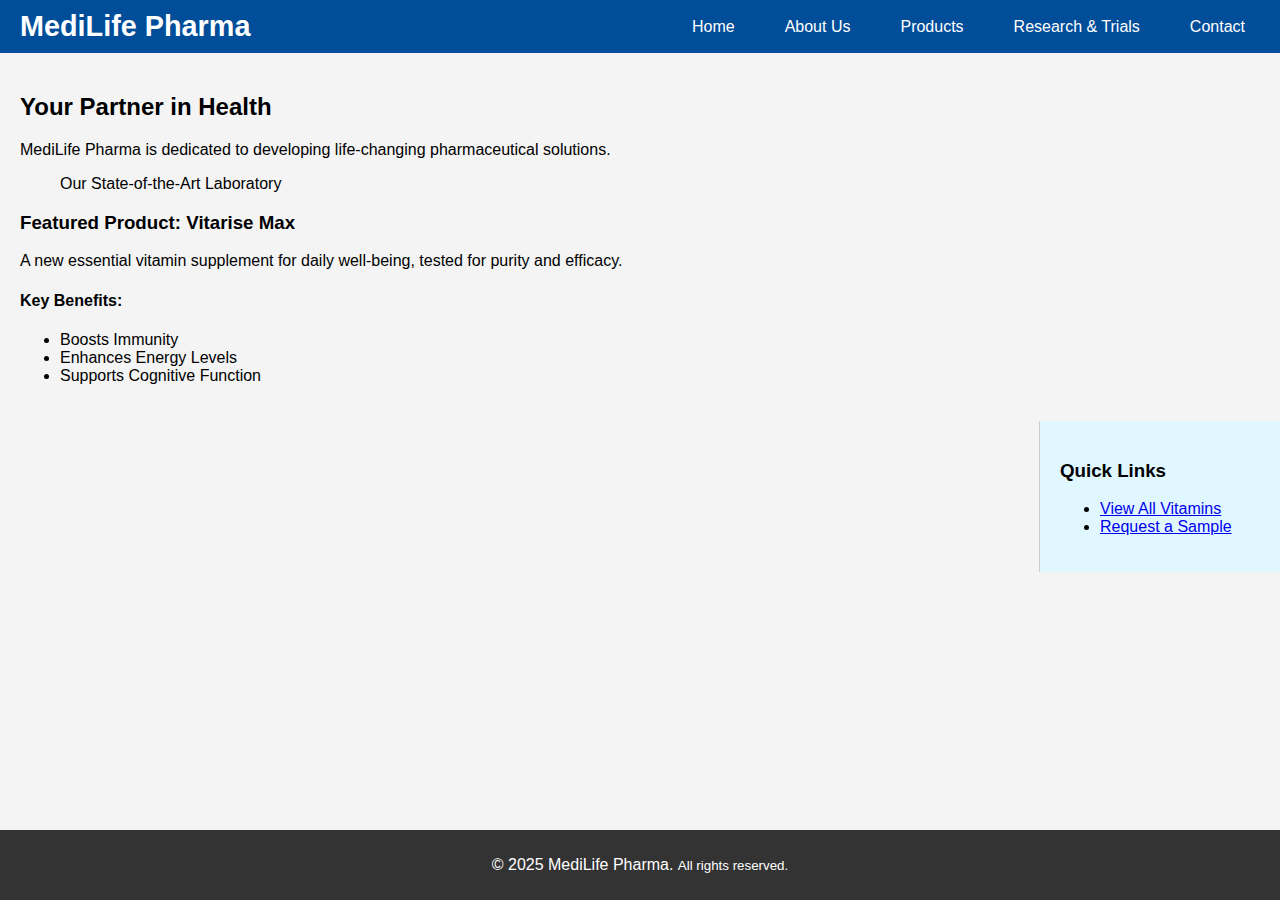
<file: index.html>
<!DOCTYPE html>
<html lang="en">
<head>
    <meta charset="UTF-8">
    <meta name="viewport" content="width=device-width, initial-scale=1.0">
    <title>MediLife Pharma - Your Partner in Health</title>
    <link rel="stylesheet" href="styles.css">
</head>
<body>

    <header>
        <h1>MediLife Pharma</h1>
        <nav>
            <ul>
                <li><a href="index.html">Home</a></li>
                <li><a href="about.html">About Us</a></li>
                <li><a href="products.html">Products</a></li>
                <li><a href="research.html">Research & Trials</a></li>
                <li><a href="contact.html">Contact</a></li>
            </ul>
        </nav>
    </header>

    <main>
        <section id="welcome">
            <h2>Your Partner in Health</h2>
            <p>MediLife Pharma is dedicated to developing life-changing pharmaceutical solutions.</p>
            
            <figure>
                <figcaption>Our State-of-the-Art Laboratory</figcaption>
            </figure>
        </section>
        
        <article id="featured-product">
            <h3>Featured Product: Vitarise Max</h3>
            <p>A new essential vitamin supplement for daily well-being, tested for purity and efficacy.</p>
            
            <h4>Key Benefits:</h4>
            <ul>
                <li>Boosts Immunity</li>
                <li>Enhances Energy Levels</li>
                <li>Supports Cognitive Function</li>
            </ul>
        </article>
    </main>

    <aside>
        <h3>Quick Links</h3>
        <ul>
            <li><a href="products.html#vitamins">View All Vitamins</a></li>
            <li><a href="contact.html">Request a Sample</a></li>
        </ul>
    </aside>

    <footer>
        <p>&copy; 2025 MediLife Pharma. <small>All rights reserved.</small></p>
    </footer>

</body>
</html>
</file>
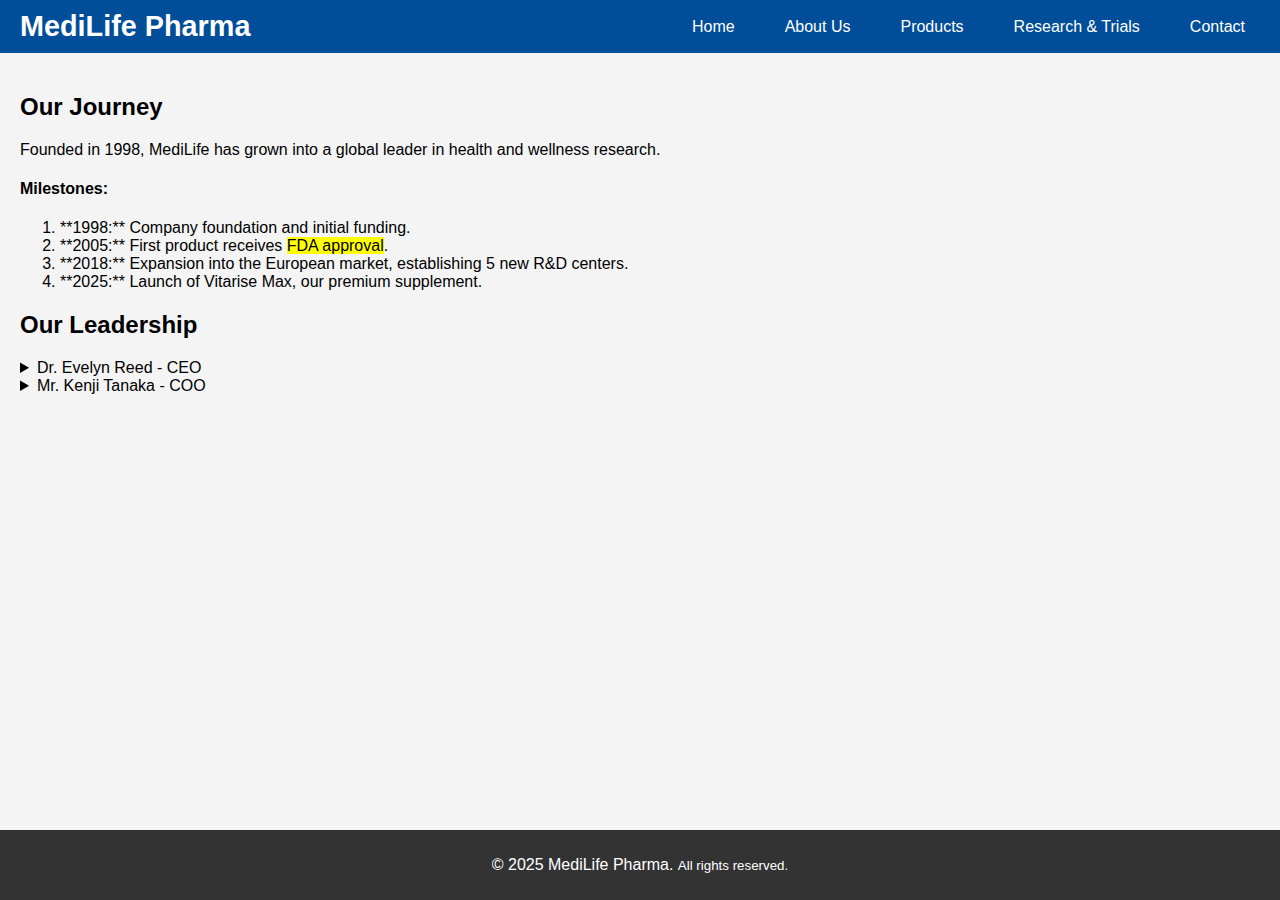
<file: about.html>
<!DOCTYPE html>
<html lang="en">
<head>
    <meta charset="UTF-8">
    <meta name="viewport" content="width=device-width, initial-scale=1.0">
    <title>About Us - MediLife Pharma</title>
    <link rel="stylesheet" href="styles.css">
</head>
<body>

    <header>
        <h1>MediLife Pharma</h1>
        <nav>
            <ul>
                <li><a href="index.html">Home</a></li>
                <li><a href="about.html">About Us</a></li>
                <li><a href="products.html">Products</a></li>
                <li><a href="research.html">Research & Trials</a></li>
                <li><a href="contact.html">Contact</a></li>
            </ul>
        </nav>
    </header>

    <main>
        <section id="history">
            <h2>Our Journey</h2>
            <p>Founded in <time datetime="1998">1998</time>, MediLife has grown into a global leader in health and wellness research.</p>
            
            <h4>Milestones:</h4>
            <ol>
                <li>**1998:** Company foundation and initial funding.</li>
                <li>**2005:** First product receives <mark>FDA approval</mark>.</li>
                <li>**2018:** Expansion into the European market, establishing 5 new R&D centers.</li>
                <li>**2025:** Launch of Vitarise Max, our premium supplement.</li>
            </ol>
        </section>
        
        <section id="leadership">
            <h2>Our Leadership</h2>
            <details>
                <summary>Dr. Evelyn Reed - CEO</summary>
                <p>Dr. Reed has over 25 years of experience in biotech and drug development, driving our focus on ethical research.</p>
            </details>
            <details>
                <summary>Mr. Kenji Tanaka - COO</summary>
                <p>Mr. Tanaka manages global operations and supply chain logistics, ensuring product availability worldwide.</p>
            </details>
        </section>
    </main>

    <footer>
        <p>&copy; 2025 MediLife Pharma. <small>All rights reserved.</small></p>
    </footer>

</body>
</html>
</file>
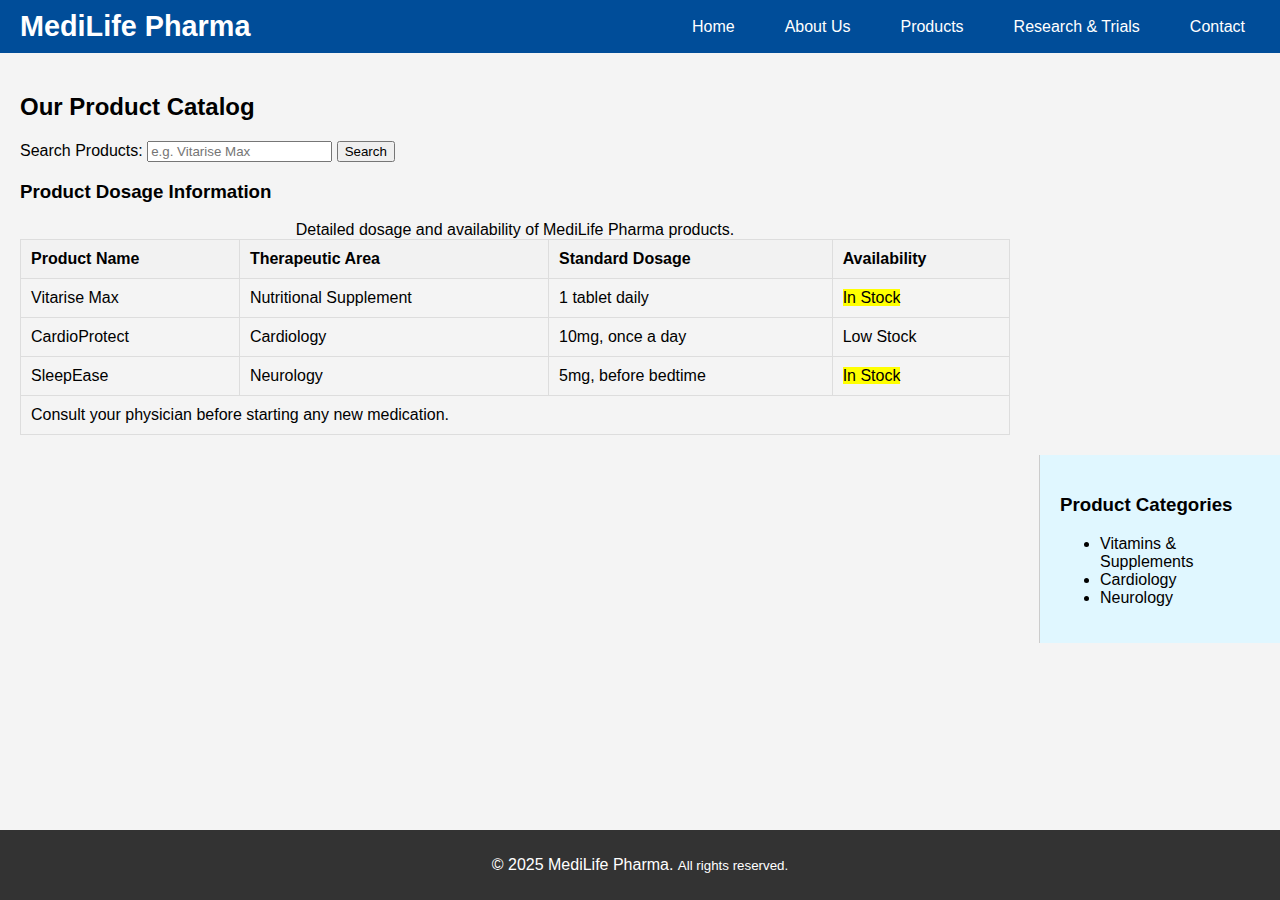
<file: products.html>
<!DOCTYPE html>
<html lang="en">
<head>
    <meta charset="UTF-8">
    <meta name="viewport" content="width=device-width, initial-scale=1.0">
    <title>Products - MediLife Pharma</title>
    <link rel="stylesheet" href="styles.css">
</head>
<body>

    <header>
        <h1>MediLife Pharma</h1>
        <nav>
            <ul>
                <li><a href="index.html">Home</a></li>
                <li><a href="about.html">About Us</a></li>
                <li><a href="products.html">Products</a></li>
                <li><a href="research.html">Research & Trials</a></li>
                <li><a href="contact.html">Contact</a></li>
            </ul>
        </nav>
    </header>

    <main>
        <section id="product-search">
            <h2>Our Product Catalog</h2>
            <form>
                <label for="product-name">Search Products:</label>
                <input list="product-names" id="product-name" name="product-name" type="search" placeholder="e.g. Vitarise Max">
                <datalist id="product-names">
                    <option value="Vitarise Max">
                    <option value="CardioProtect">
                    <option value="SleepEase">
                </datalist>
                <button type="submit">Search</button>
            </form>
        </section>
        
        <section id="product-list">
            <h3>Product Dosage Information</h3>
            <table>
                <caption>Detailed dosage and availability of MediLife Pharma products.</caption>
                <thead>
                    <tr>
                        <th>Product Name</th>
                        <th>Therapeutic Area</th>
                        <th>Standard Dosage</th>
                        <th>Availability</th>
                    </tr>
                </thead>
                <tbody>
                    <tr>
                        <td>Vitarise Max</td>
                        <td>Nutritional Supplement</td>
                        <td>1 tablet daily</td>
                        <td><mark>In Stock</mark></td>
                    </tr>
                    <tr>
                        <td>CardioProtect</td>
                        <td>Cardiology</td>
                        <td>10mg, once a day</td>
                        <td>Low Stock</td>
                    </tr>
                    <tr>
                        <td>SleepEase</td>
                        <td>Neurology</td>
                        <td>5mg, before bedtime</td>
                        <td><mark>In Stock</mark></td>
                    </tr>
                </tbody>
                <tfoot>
                    <tr>
                        <td colspan="4">Consult your physician before starting any new medication.</td>
                    </tr>
                </tfoot>
            </table>
        </section>
    </main>

    <aside>
        <h3>Product Categories</h3>
        <ul>
            <li>Vitamins & Supplements</li>
            <li>Cardiology</li>
            <li>Neurology</li>
        </ul>
    </aside>

    <footer>
        <p>&copy; 2025 MediLife Pharma. <small>All rights reserved.</small></p>
    </footer>

</body>
</html>
</file>
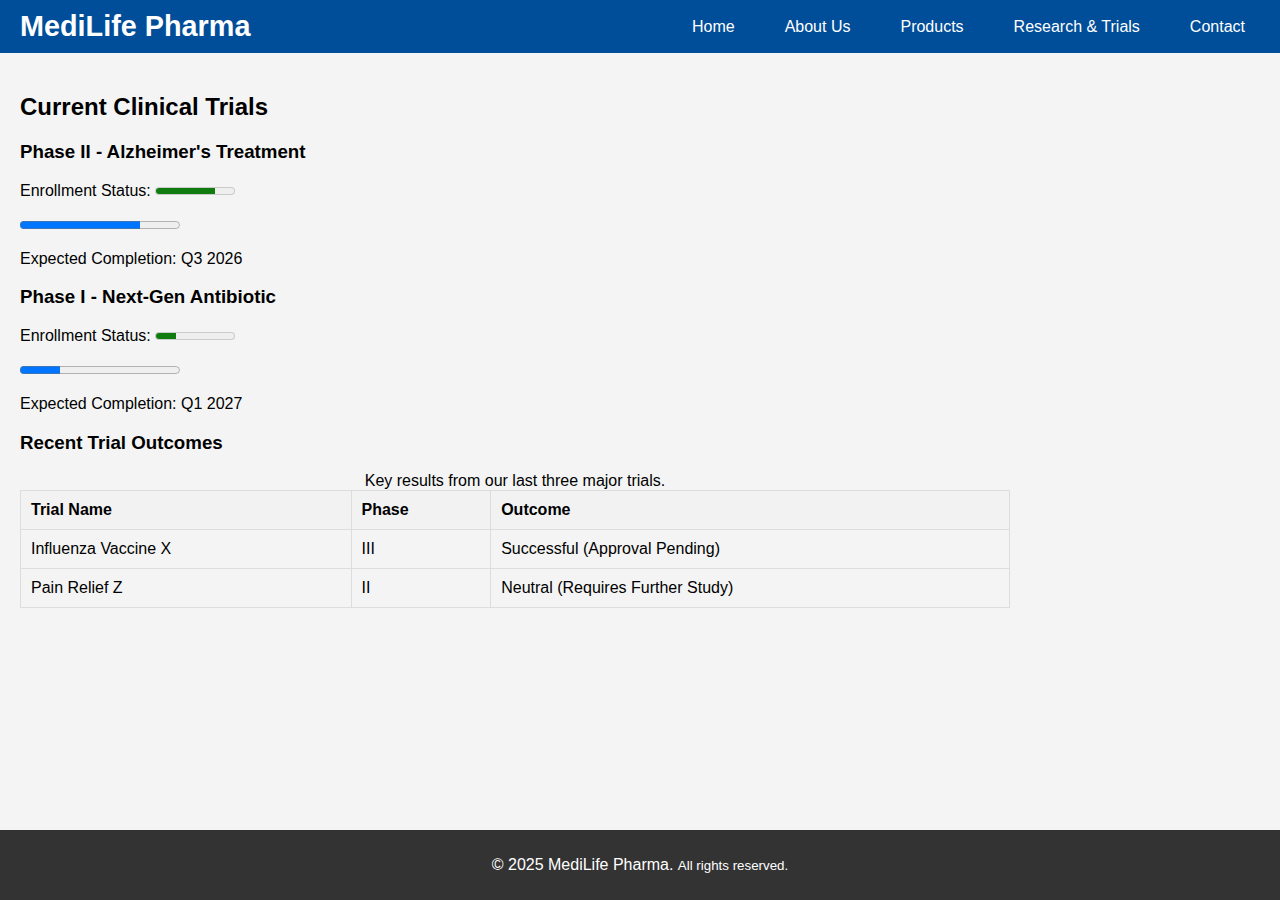
<file: research.html>
<!DOCTYPE html>
<html lang="en">
<head>
    <meta charset="UTF-8">
    <meta name="viewport" content="width=device-width, initial-scale=1.0">
    <title>Research & Trials - MediLife Pharma</title>
    <link rel="stylesheet" href="styles.css">
</head>
<body>

    <header>
        <h1>MediLife Pharma</h1>
        <nav>
            <ul>
                <li><a href="index.html">Home</a></li>
                <li><a href="about.html">About Us</a></li>
                <li><a href="products.html">Products</a></li>
                <li><a href="research.html">Research & Trials</a></li>
                <li><a href="contact.html">Contact</a></li>
            </ul>
        </nav>
    </header>

    <main>
        <section id="current-trials">
            <h2>Current Clinical Trials</h2>
            
            <article id="trial-1">
                <h3>Phase II - Alzheimer's Treatment</h3>
                <p>Enrollment Status: <meter value="0.75" min="0" max="1">75% Complete</meter></p>
                <progress value="75" max="100">75%</progress>
                <p>Expected Completion: <time datetime="2026-Q3">Q3 2026</time></p>
            </article>

            <article id="trial-2">
                <h3>Phase I - Next-Gen Antibiotic</h3>
                <p>Enrollment Status: <meter value="0.25" min="0" max="1">25% Complete</meter></p>
                <progress value="25" max="100">25%</progress>
                <p>Expected Completion: <time datetime="2027-Q1">Q1 2027</time></p>
            </article>
        </section>

        <section id="past-trials">
            <h3>Recent Trial Outcomes</h3>
            <table>
                <caption>Key results from our last three major trials.</caption>
                <tr>
                    <th>Trial Name</th>
                    <th>Phase</th>
                    <th>Outcome</th>
                </tr>
                <tr>
                    <td>Influenza Vaccine X</td>
                    <td>III</td>
                    <td>Successful (Approval Pending)</td>
                </tr>
                <tr>
                    <td>Pain Relief Z</td>
                    <td>II</td>
                    <td>Neutral (Requires Further Study)</td>
                </tr>
            </table>
        </section>
    </main>

    <footer>
        <p>&copy; 2025 MediLife Pharma. <small>All rights reserved.</small></p>
    </footer>

</body>
</html>
</file>
<file: styles.css>
/* --- styles.css --- */

/* Basic Reset for Consistency */
body {
    font-family: Arial, sans-serif;
    margin: 0;
    padding: 0;
    background-color: #f4f4f4;
}

/* Header/Navbar Styling */
header {
    background-color: #004d99; /* Deep Blue Background */
    color: white;
    padding: 10px 20px;
    display: flex;
    justify-content: space-between;
    align-items: center;
}

header h1 {
    margin: 0;
    font-size: 1.8em;
}

/* Navigation List Styling (The "well-styled Navbar") */
nav ul {
    list-style: none;
    padding: 0;
    margin: 0;
    display: flex; /* Use Flexbox to align links horizontally */
    gap: 20px; /* Space between links */
}

nav a {
    color: white;
    text-decoration: none;
    padding: 8px 15px;
    border-radius: 4px;
    transition: background-color 0.3s;
}

nav a:hover, nav a:focus {
    background-color: #0073e6; /* Lighter blue on hover */
}

/* General Layout/Content Area */
main {
    padding: 20px;
    margin-right: 250px; /* Make space for the aside/sidebar */
}

aside {
    float: right;
    width: 200px;
    padding: 20px;
    background-color: #e0f7ff; /* Light blue background for sidebar */
    border-left: 1px solid #ccc;
}

/* Footer Styling */
footer {
    clear: both; /* Clear floats so the footer is below main and aside */
    background-color: #333;
    color: white;
    text-align: center;
    padding: 10px 0;
    position: fixed; /* Optional: Stick to the bottom */
    bottom: 0;
    width: 100%;
}

/* Table Styling */
table {
    width: 100%;
    border-collapse: collapse;
    margin-top: 15px;
}
table, th, td {
    border: 1px solid #ddd;
}
th, td {
    padding: 10px;
    text-align: left;
}
th {
    background-color: #f2f2f2;
}
</file>
